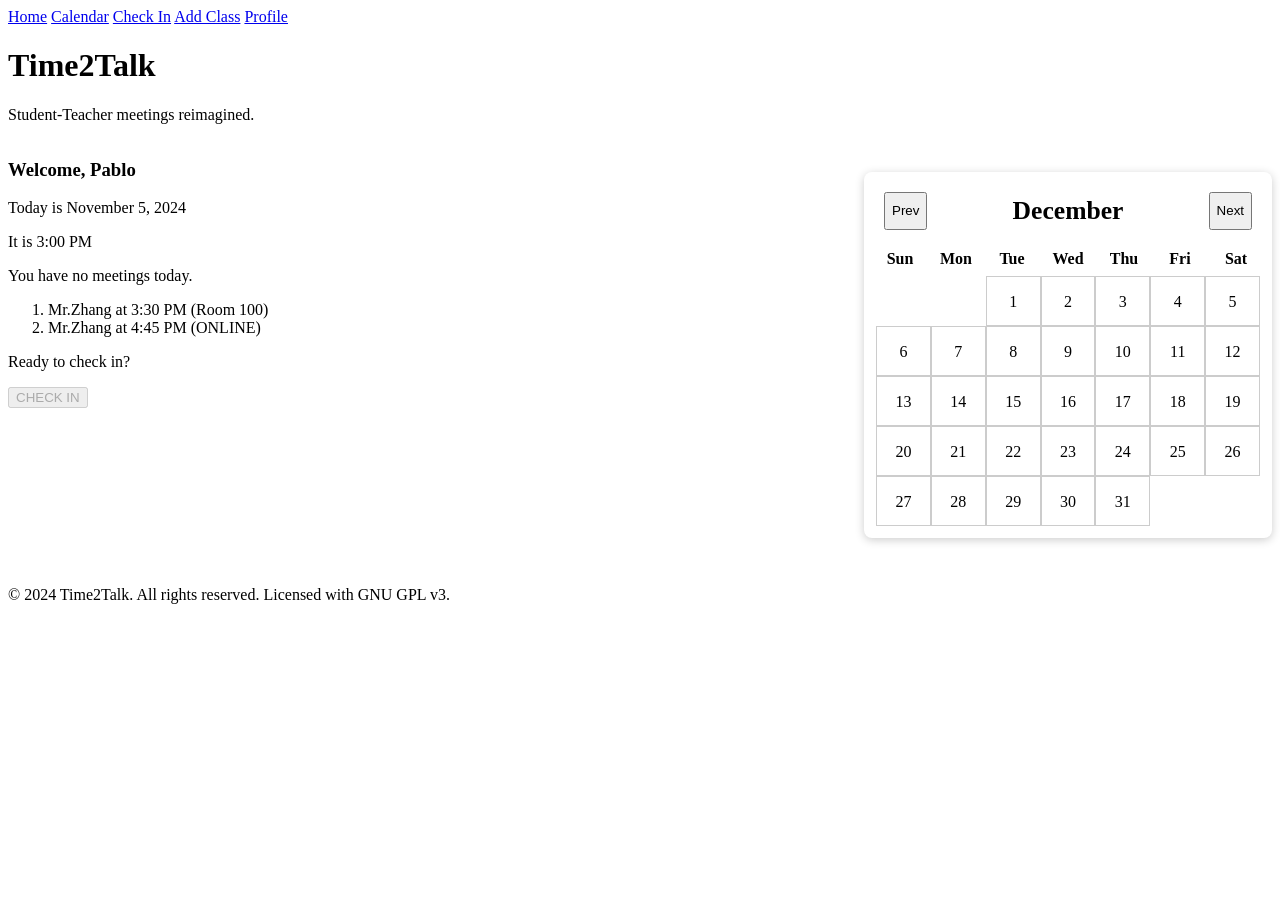
<file: index.html>
<!DOCTYPE html>
<html lang="en">

<head>
    <meta charset="UTF-8">
    <meta name="viewport" content="width=device-width, initial-scale=1.0">
    <link rel="stylesheet" href="https://cdn.simplecss.org/simple.css">
    <link rel="stylesheet" href="calendar.css">
    <link rel="stylesheet" href="base.css">
    <title>Time2Talk</title>
</head>

<body>
    <header>
        <nav class="">
            <a href="#home">Home</a>
            <a href="#calendar">Calendar</a>
            <a href="checkin.html">Check In</a>
            <a href="#addclass">Add Class</a>
            <a href="#profile">Profile</a>
        </nav>
        <h1>Time2Talk</h1>
        <p>Student-Teacher meetings reimagined.</p>
    </header>


    <main class="layout">
        <section>
            <h3>Welcome, Pablo</h3>
            <p>Today is November 5, 2024</p>
            <p>It is 3:00 PM</p>
            <p>You have no meetings today.</p>
            <ol>
                <li>Mr.Zhang at 3:30 PM (Room 100)</li>
                <li>Mr.Zhang at 4:45 PM (ONLINE)</li>
            </ol>
            <p>Ready to check in?</p>
            <button disabled>CHECK IN</button>
        </section>

        <section>
            <div class="calendar">
                <header class="calendar__header">
                  <button id="prev">Prev</button>
                  <h2 class="calendar__header__title" id="calendarMonthLabel">🦃🍁🦉</h2>
                  <button id="next">Next</button>
                </header>
                
                <div class="calendar__weekdays"> 
                  <div class="calendar__weekday">Sun</div>
                  <div class="calendar__weekday">Mon</div>
                  <div class="calendar__weekday">Tue</div>
                  <div class="calendar__weekday">Wed</div>
                  <div class="calendar__weekday">Thu</div>
                  <div class="calendar__weekday">Fri</div>
                  <div class="calendar__weekday">Sat</div>
                </div>
                
                <div class="calendar__dates" id="dates">
                  <div class="calendar__date">1</div>
                  <div class="calendar__date">🦉</div>
                  <div class="calendar__date">3</div>
                </div>
                
            </div>
        </section>
    
    </main>

    <footer>
       <p>© 2024 Time2Talk. All rights reserved. Licensed with GNU GPL v3.</p>
    </footer>


    <script src="calendar.js"></script>
</body>

</html>
</file>
<file: calendar.css>
.calendar {
    margin-block: 2rem;
    margin-inline: auto;
    width: 400px;
    background-color: var(--bg);
    border-radius: 0.5rem;
    padding: 0.25rem;
    box-shadow: 0 2px 10px rgba(0, 0, 0, 0.2);
  }
  
  .calendar__header {
    display: flex;
    justify-content: space-between;
    text-align: center;
    padding: 1rem;
  }
  
  .calendar__header__title {
    font-size: 1.6rem;
    padding: 0;
    margin: 0.25rem;
  }
  
  .calendar__weekdays {
    display: grid;
    grid-template-columns: repeat(7, 1fr);
    margin: 0.25rem;
  }
  
  .calendar__weekday {
    font-weight: bold;
    text-align: center;
  }
  
  .calendar__dates {
    display: grid;
    grid-template-columns: repeat(7, 1fr);
    margin: 0.5rem;
  }
  
  .calendar__date {
    height: 50px;
    text-align: center;
    line-height: 50px;
    border: 1px solid #ccc;
    box-sizing: border-box;
  }
  
  .calendar__date:hover {
    background-color: lightgray;
    cursor: pointer;
  }
</file>
<file: base.css>
@media screen and (min-width: 600px) {
    .layout {
        display: flex;
        justify-content: space-between;
        /* width: 80vw; */
        margin-inline: auto;
    }
}
</file>
